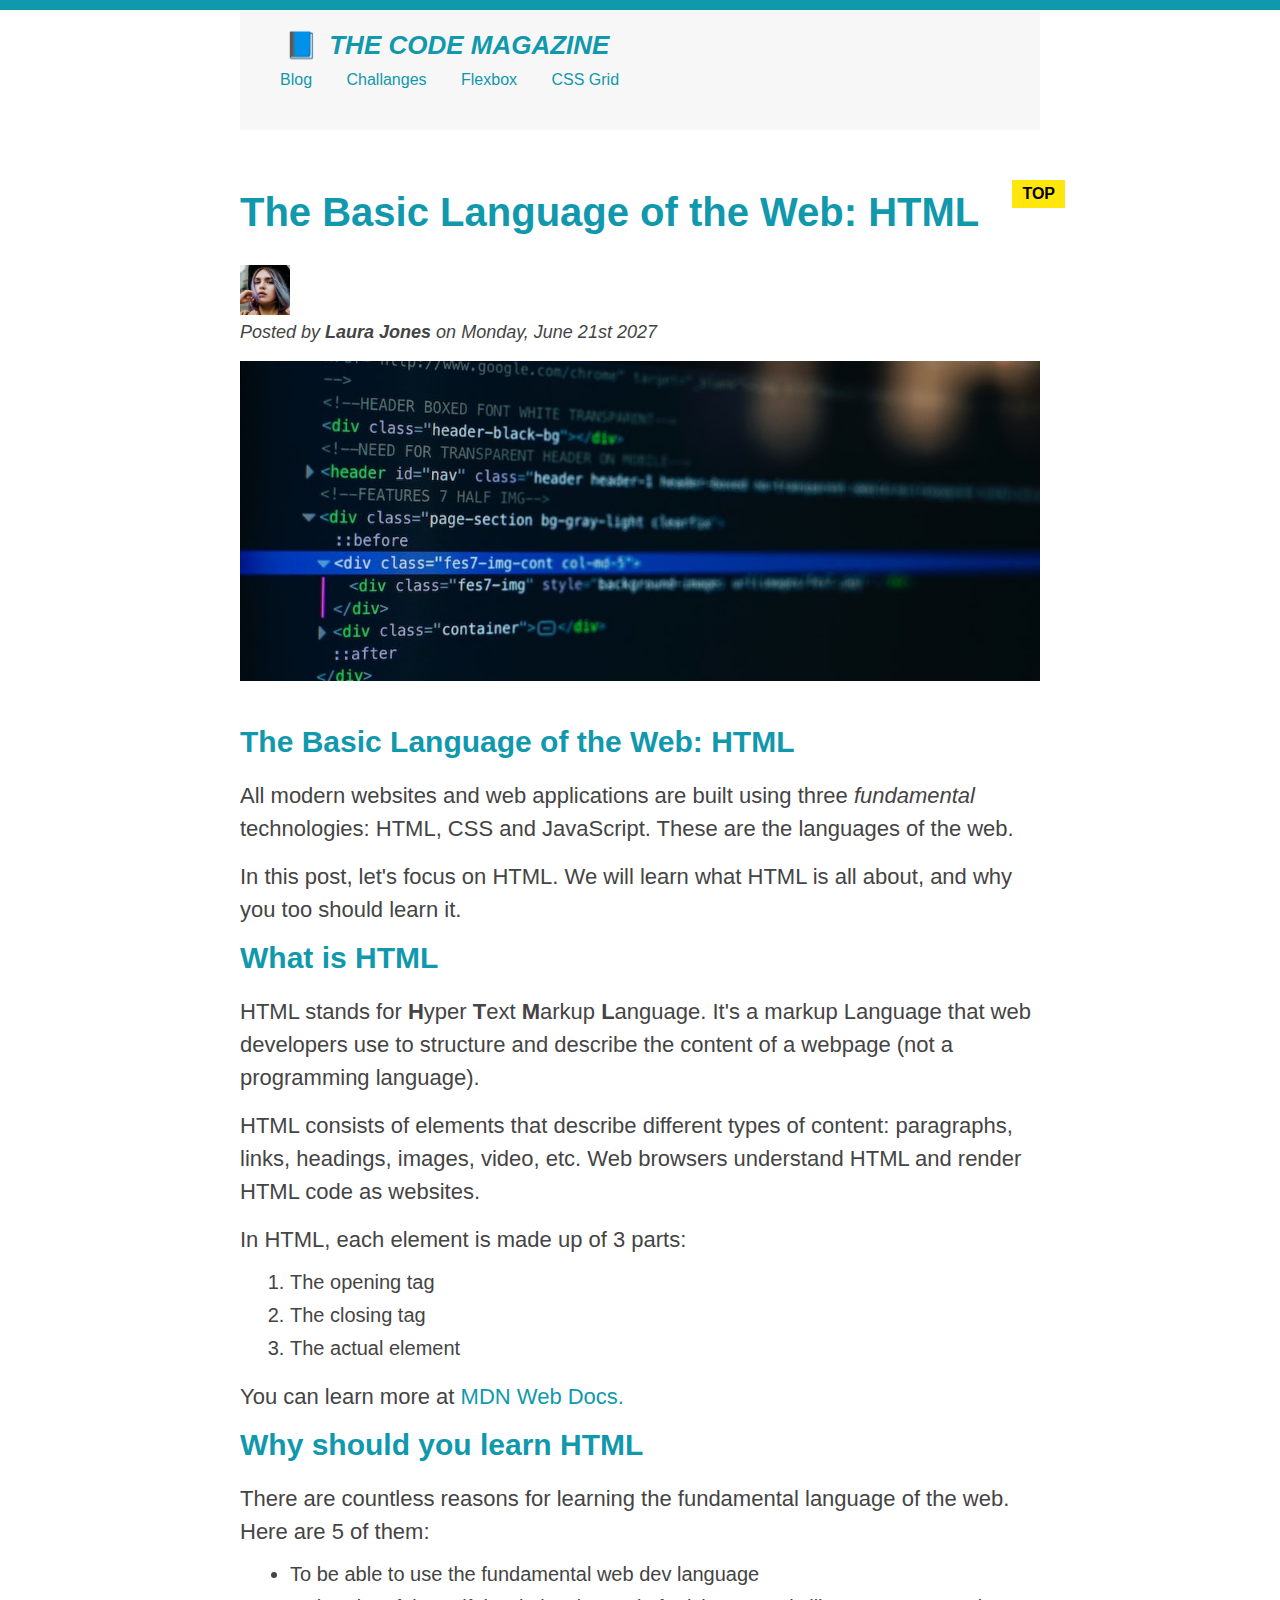
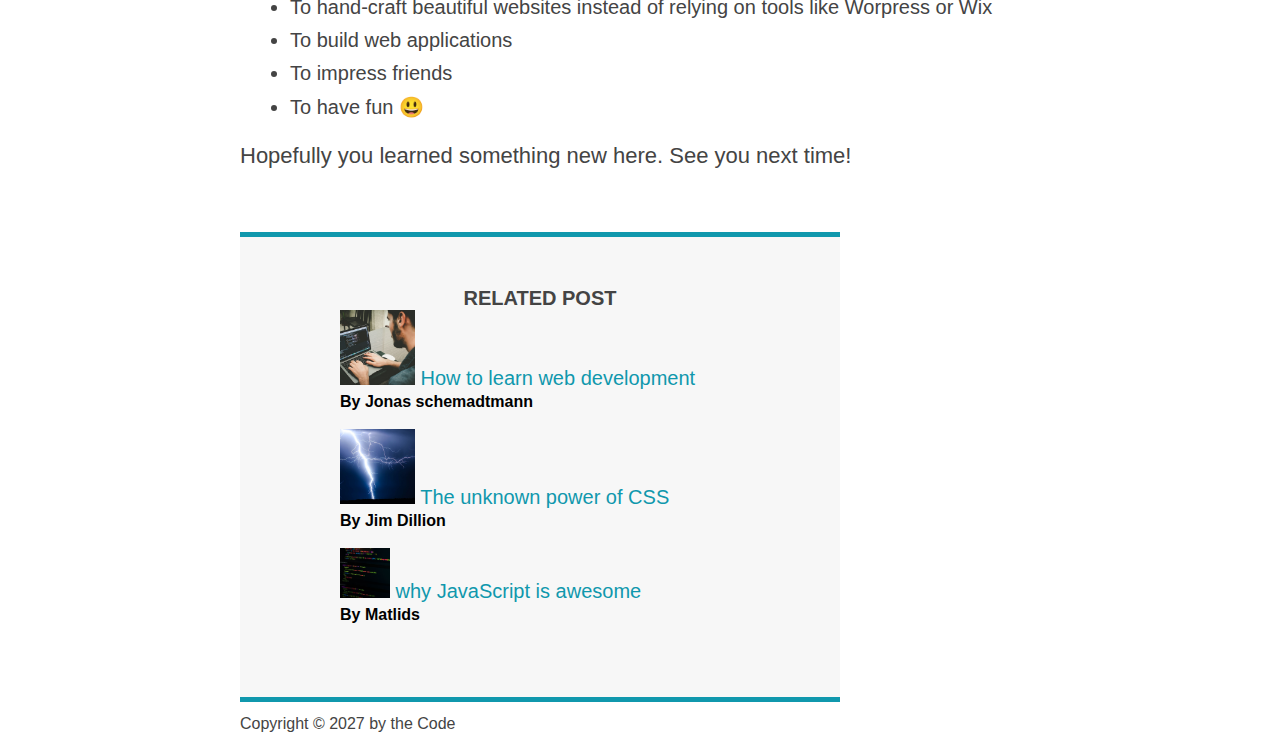
<file: index.html>
<!DOCTYPE html>
<html lang="en">
  <head>
    <meta charset="utf-8" />
    <title>The Basic Language of the Web: HTML</title>
    <link href="style.css" rel="stylesheet" />
  </head>
  <body>
    <!--Comment-->
    <div class="container">
      <header class="main-header">
        <h1>📘 The Code Magazine</h1>
        <nav>
          <a href="block.html">Blog </a>
          <a href="#">Challanges </a>
          <a href="#">Flexbox </a>
          <a href="#">CSS Grid </a>
        </nav>
      </header>
      <article>
        <header class="post-header">
          <h2>The Basic Language of the Web: HTML</h2>
          <img
            src="./images/laura-jones.jpg"
            alt="headshot of laura jones"
            width="50"
            height="50"
          />
          <p id="author">
            Posted by <strong>Laura Jones</strong> on Monday, June 21st 2027
          </p>
          <img
            src="./images/post-img.jpg"
            alt="HTM code on a screen"
            width="500"
            height="200"
            class="img-post"
          />
        </header>
        <h3>The Basic Language of the Web: HTML</h3>
        <p>
          All modern websites and web applications are built using three
          <em>fundamental</em>
          technologies: HTML, CSS and JavaScript. These are the languages of the
          web.
        </p>
        <p>
          In this post, let's focus on HTML. We will learn what HTML is all
          about, and why you too should learn it.
        </p>
        <h3>What is HTML</h3>
        <p>
          HTML stands for <strong>H</strong>yper <strong>T</strong>ext
          <strong>M</strong>arkup <strong>L</strong>anguage. It's a markup
          Language that web developers use to structure and describe the content
          of a webpage (not a programming language).
        </p>
        <p>
          HTML consists of elements that describe different types of content:
          paragraphs, links, headings, images, video, etc. Web browsers
          understand HTML and render HTML code as websites.
        </p>
        <p>In HTML, each element is made up of 3 parts:</p>
        <ol>
          <li class="first-li">The opening tag</li>
          <li>The closing tag</li>
          <li>The actual element</li>
        </ol>

        <p>
          You can learn more at
          <a href="https://developer.mozilla.org/en-US/" target="_blank"
            >MDN Web Docs.</a
          >
        </p>
        <h3>Why should you learn HTML</h3>
        <p>
          There are countless reasons for learning the fundamental language of
          the web. Here are 5 of them:
        </p>
        <ul>
          <li class="first-li">
            To be able to use the fundamental web dev language
          </li>
          <li>
            To hand-craft beautiful websites instead of relying on tools like
            Worpress or Wix
          </li>

          <li>To build web applications</li>
          <li>To impress friends</li>
          <li>To have fun 😃</li>
        </ul>
        <p>Hopefully you learned something new here. See you next time!</p>
      </article>
      <aside>
        <h4>Related Post</h4>
        <ul class="related-list">
          <li>
            <img
              src="./images/related-1.jpg"
              alt="Coding image"
              width="75"
              height="75"
            /><a href="#"> How to learn web development</a>
            <p class="realted-author">By Jonas schemadtmann</p>
          </li>
          <li>
            <img
              src="./images/related-2.jpg"
              alt="Coding image"
              width="75"
              height="75"
            /><a href="#"> The unknown power of CSS</a>
            <p class="realted-author">By Jim Dillion</p>
          </li>
          <li>
            <img
              src="./images/related-3.jpg"
              alt="Coding image"
              width="50"
              height="50"
            /><a href="#"> why JavaScript is awesome</a>
            <p class="realted-author">By Matlids</p>
          </li>
        </ul>
      </aside>
      <footer>
        <p id="copyright">Copyright &copy; 2027 by the Code</p>
      </footer>
    </div>
  </body>
</html>
</file>
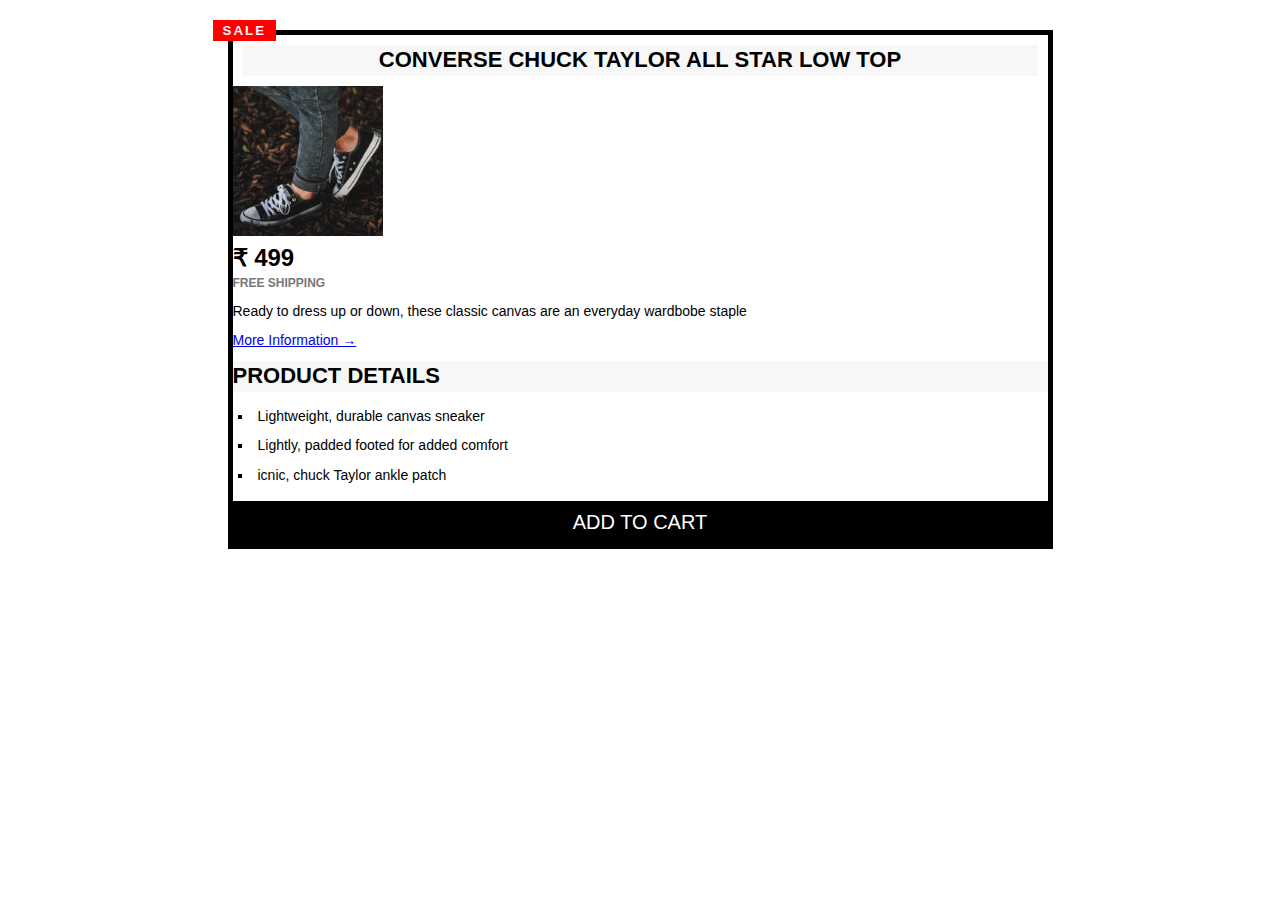
<file: index-challanges-2.html>
<!DOCTYPE html>
<html lang="en">
  <head>
    <meta charset="UTF-8" />

    <title>Challange-2</title>
    <link href="styles-2.css" rel="stylesheet" />
  </head>
  <body>
    <div class="container">
      <article class="product">
        <h2 class="product-title">Converse Chuck Taylor All Star Low Top</h2>
        <img
          src="./images//challenges.jpg"
          alt="shoes"
          width="150"
          height="150"
        />
        <p class="price"><strong>₹ 499 </strong></p>
        <p class="shipping">Free Shipping</p>
        <p class="product-description">
          Ready to dress up or down, these classic canvas are an everyday
          wardbobe staple
        </p>
        <a class="more-info" href="#">More Information &rarr;</a>

        <h3 class="product-details">Product details</h3>
        <ul class="details-list">
          <li>Lightweight, durable canvas sneaker</li>
          <li>Lightly, padded footed for added comfort</li>
          <li>icnic, chuck Taylor ankle patch</li>
        </ul>
        <button class="button">Add To Cart</button>
        <button class="sale-button">SALE</button>
      </article>
    </div>
  </body>
</html>
</file>
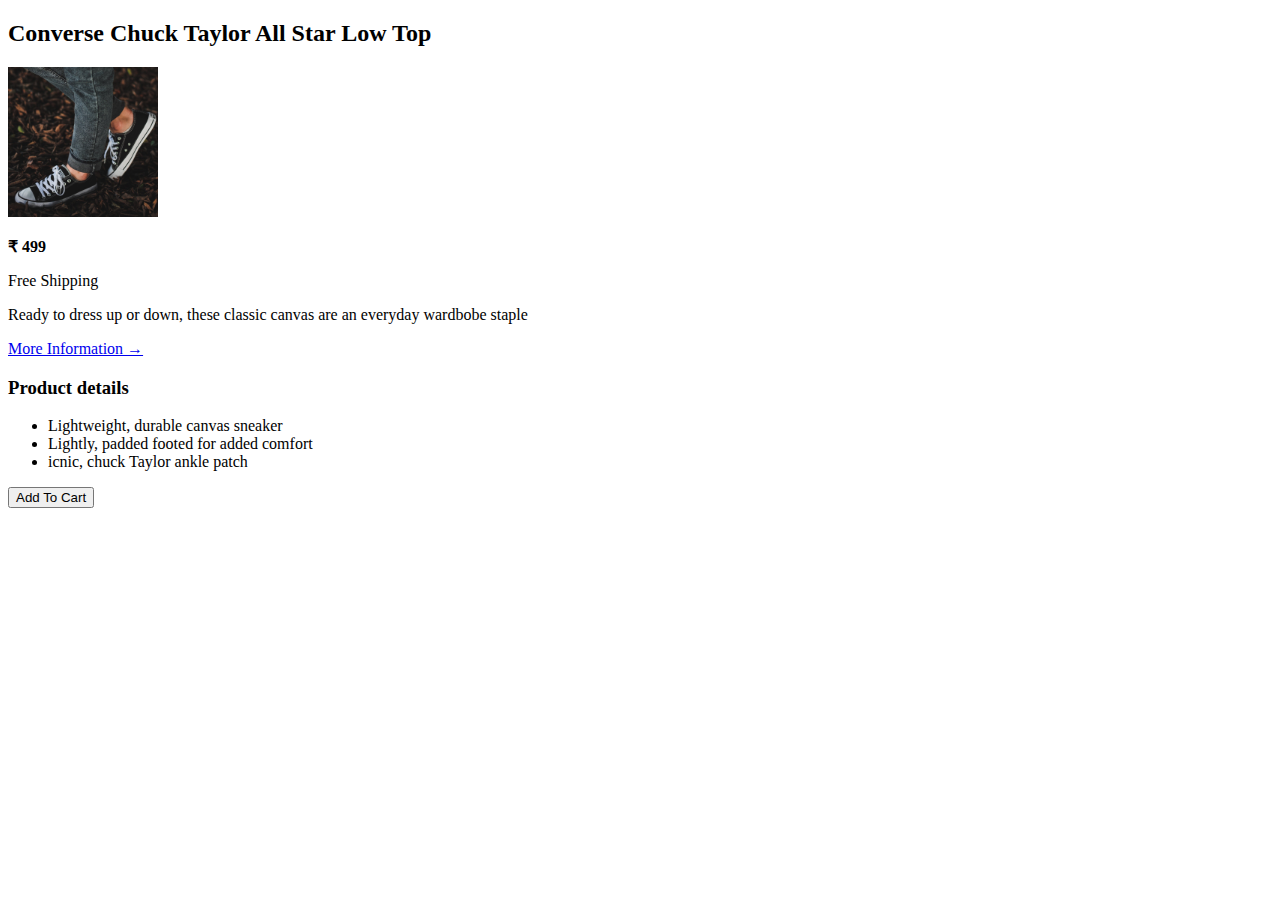
<file: index-challanges.html>
<!DOCTYPE html>
<html lang="en">
  <head>
    <meta charset="UTF-8" />

    <title>Challange-2</title>
  </head>
  <body>
    <article>
      <h2>Converse Chuck Taylor All Star Low Top</h2>
      <img
        src="./images//challenges.jpg"
        alt="shoes"
        width="150"
        height="150"
      />
      <p><strong>₹ 499 </strong></p>
      <p>Free Shipping</p>
      <p>
        Ready to dress up or down, these classic canvas are an everyday wardbobe
        staple
      </p>
      <a href="#">More Information &rarr;</a>
      <h3>Product details</h3>
      <ul>
        <li>Lightweight, durable canvas sneaker</li>
        <li>Lightly, padded footed for added comfort</li>
        <li>icnic, chuck Taylor ankle patch</li>
      </ul>
      <button>Add To Cart</button>
    </article>
  </body>
</html>
</file>
<file: style.css>
* {
  margin: 0;
  padding: 0;
}
body {
  color: #444;
  font-family: sans-serif;
  border-top: 10px solid #1098ad;
}
.container {
  width: 800px;
  margin: 0 auto;
}

.main-header {
  background-color: #f7f7f7;
  padding: 20px 40px;
  margin-bottom: 60px;
  height: 80px;
  position: relative;
}
.post-header {
  margin-bottom: 40px;
}
article {
  margin-bottom: 60px;
}
.img-post {
  width: 100%;
  height: auto;
}
h1,
h2,
h3,
h4,
p,
li {
  font-family: sans-serif;
  color: #444444;
}
h1,
h2,
h3 {
  color: #1098ad;
}
h1 {
  font-size: 26px;
  text-transform: uppercase;
  font-style: italic;
}

h2 {
  font-size: 40px;
  margin-bottom: 30px;
  position: relative;
}
h3 {
  font-size: 30px;
  margin-bottom: 20px;
}
h4 {
  font-size: 20px;
  text-transform: uppercase;
  text-align: center;
}

p {
  font-size: 22px;
  line-height: 1.5;
  margin-bottom: 15px;
}
ul,
ol {
  margin-left: 50px;
  margin-bottom: 20px;
}

li {
  font-size: 20px;
  margin-bottom: 10px;
}
li:last-child {
  margin-bottom: 0;
}
/* footer p {
  font-size: 16px;
} */
#copyright {
  font-size: 16px;
}

#author {
  font-style: italic;
  font-size: 18px;
}
.realted-author {
  font-weight: bold;
  font-size: 16px;
  color: #000;
}
.related-list {
  list-style: none;
}

aside {
  background-color: #f7f7f7;
  border-top: 5px solid #1098ad;
  border-bottom: 5px solid #1098ad;
  padding: 50px 50px;
  margin-bottom: 10px;
  width: 500px;
}

/* .first-li {
  color: red;
} */

/* li:first-child {
  color: red;
} */
/* li:nth-child(odd) {
  color: rgb(222, 8, 8);
}
li:nth-child(even) {
  color: rgb(186, 94, 94);
} */

/* Misconception : This wont works as first chilld is header in article */
/* article p:first-child {
  color: green;
} */
/* Styling hyperlinks LVHA */
nav a:link {
  margin-right: 30px;
  margin-top: 10px;
  display: inline-block;
}
a:link {
  color: #1098ad;
  text-decoration: none;
}
a:visited {
  color: #1098ad;
}
a:hover {
  color: orangered;
  font-weight: bold;
  text-decoration: underline;
}
a:active {
  background-color: #000;
  font-style: italic;
}

.like-button {
  padding: 10px;
  position: absolute;
  top: -1pxpx;
  left: -1px;
}

h1::first-letter {
  font-style: normal;
  padding: 5px;
}

/* h3 + p::first-line {
  color: red;
} */
h2::after {
  content: "TOP";
  background-color: #ffe70e;
  color: #000;
  font-weight: bold;
  display: inline-block;
  font-size: 16px;
  padding: 5px 10px;
  position: absolute;
  top: -10px;
  right: -25px;
}
</file>
<file: styles-2.css>
* {
  margin: 0;
  padding: 0;
}
body {
  font-family: sans-serif;
  font-size: 14px;
  line-height: 1.4;
}
.container {
  width: 825px;
  margin-top: 30px;
  margin-left: auto;
  margin-right: auto;
}
.product {
  border: 5px solid black;
  position: relative;
}
.product-title {
  text-align: center;
  font-size: 22px;
  text-transform: uppercase;
  background-color: #f7f7f7;
  margin: 10px;
}
.shipping {
  font-size: 12px;
  text-transform: uppercase;
  font-weight: bold;
  color: #777;
  margin-bottom: 10px;
}
.price {
  font-size: 24px;
}
.product-description {
  margin-bottom: 10px;
}
.more-info:link .more-info:visited {
  color: black;
  margin-bottom: 10px;
}
.more-info:hover,
.more-info:active {
  text-decoration: none;
  margin-bottom: 10px;
}
.product-details {
  font-size: 22px;
  text-transform: uppercase;
  background-color: #f7f7f7;
  margin-bottom: 10px;
  margin-top: 10px;
}
.details-list {
  list-style: square;
  margin-left: 20px;
  margin-bottom: 10px;
}
.details-list li {
  padding: 5px;
}
.button {
  border: none;
  font-size: 20px;
  text-transform: uppercase;
  background-color: black;
  color: white;
  cursor: pointer;
  padding: 10px;
  width: 100%;
}
.button:hover {
  color: black;
  background-color: white;
  border-top: 4px solid black;
}
.sale-button {
  position: absolute;
  top: -15px;
  left: -20px;
  color: #f7f7f7;
  font-weight: bold;
  padding: 3px 10px;
  background-color: red;
  letter-spacing: 2px;
  border: none;
}
a::after {
  content: #000;
  width: 2px;
}
</file>
